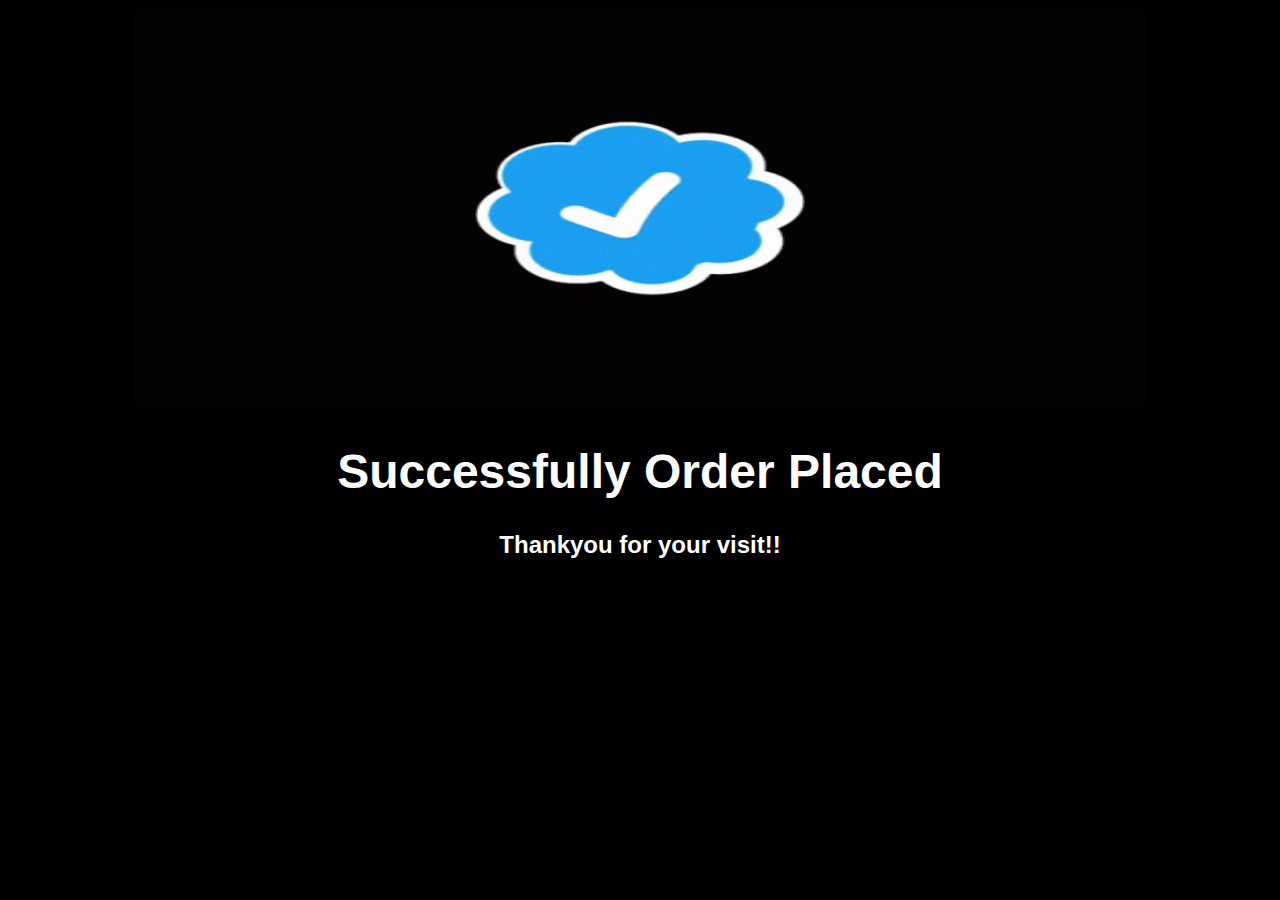
<file: success.html>
<!DOCTYPE html>
<html lang="en">
<head>
    <meta charset="UTF-8">
    <meta name="viewport" content="width=device-width, initial-scale=1.0">
    <title>Successful payment</title>
    <style>
        body{
            background-color: black;;
            color: white;
            text-align: center;
            font-family:sans-serif;

        }
        h1{
            font-size: 300%;
        }
    </style>
</head>
<body style="background-color: black; color: white;">
    <div>
        <img src="check.gif" width="80%" height="400">
        <h1>Successfully Order Placed</h1>
        <h2>Thankyou for your visit!!</h2>
    </div>
</body>
</html>
</file>
